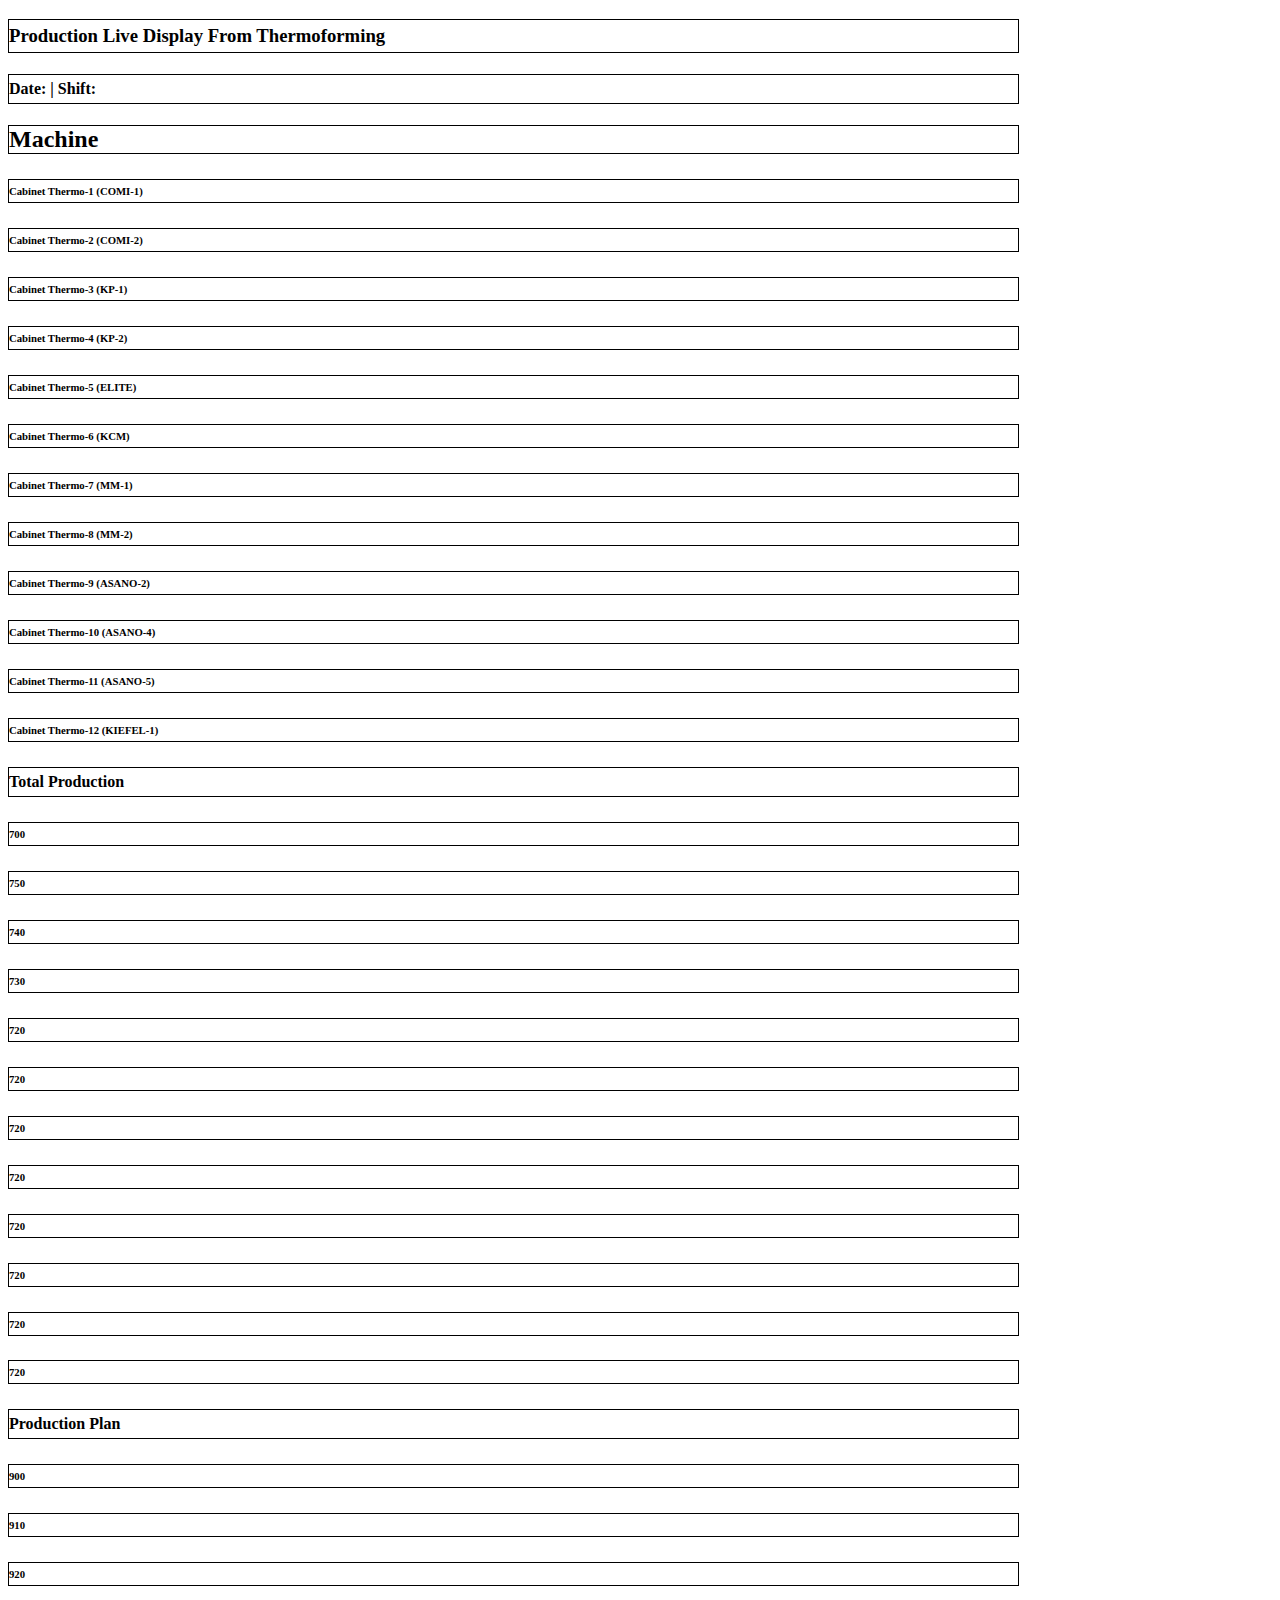
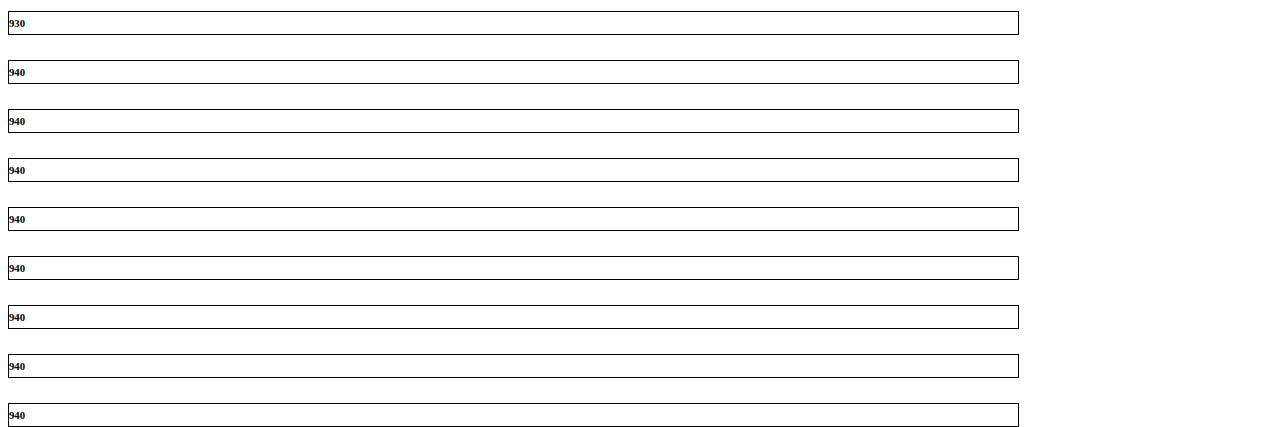
<file: index.html>
<!DOCTYPE html>
<html lang="en">
  <head>
    <meta charset="UTF-8" />
    <meta http-equiv="X-UA-Compatible" content="IE=edge" />
    <meta name="viewport" content="width=device-width, initial-scale=1.0" />
    <title>Document</title>
    <link
      href="https://cdn.jsdelivr.net/npm/bootstrap@5.0.2/dist/css/bootstrap.min.css"
      rel="stylesheet"
      integrity="sha384-EVSTQN3/azprG1Anm3QDgpJLIm9Nao0Yz1ztcQTwFspd3yD65VohhpuuCOmLASjC"
      crossorigin="anonymous"
    />
    <link rel="stylesheet" href="style.css" />
  </head>
  <body>
    <div id="display" class="container mt-1">
      <h3 class="text-center" id="border">
        Production Live Display From Thermoforming
      </h3>
      <h4 class="text-center" id="border">
        Date: <span id="date"><?php echo ?></span>| Shift:<span id="shift"> </span>
      </h4>
      <div class="row">
        <div class="col-xl-6">
          <h2 class="text-center mt-1" id="border-head">Machine</h2>
          <h6 id="border">Cabinet Thermo-1 (COMI-1)</h6>
          <h6 id="border">Cabinet Thermo-2 (COMI-2)</h6>
          <h6 id="border">Cabinet Thermo-3 (KP-1)</h6>
          <h6 id="border">Cabinet Thermo-4 (KP-2)</h6>
          <h6 id="border">Cabinet Thermo-5 (ELITE)</h6>
          <h6 id="border">Cabinet Thermo-6 (KCM)</h6>
          <h6 id="border">Cabinet Thermo-7 (MM-1)</h6>
          <h6 id="border">Cabinet Thermo-8 (MM-2)</h6>
          <h6 id="border">Cabinet Thermo-9 (ASANO-2)</h6>
          <h6 id="border">Cabinet Thermo-10 (ASANO-4)</h6>
          <h6 id="border">Cabinet Thermo-11 (ASANO-5)</h6>
          <h6 id="border">Cabinet Thermo-12 (KIEFEL-1)</h6>
        </div>
        <div class="col-xl-3 mt-1">
          <h4 class="text-center" id="border">Total Production</h4>
          <h6 class="text-center" id="border">700</h6>
          <h6 class="text-center" id="border">750</h6>
          <h6 class="text-center" id="border">740</h6>
          <h6 class="text-center" id="border">730</h6>
          <h6 class="text-center" id="border">720</h6>
          <h6 class="text-center" id="border">720</h6>
          <h6 class="text-center" id="border">720</h6>
          <h6 class="text-center" id="border">720</h6>
          <h6 class="text-center" id="border">720</h6>
          <h6 class="text-center" id="border">720</h6>
          <h6 class="text-center" id="border">720</h6>
          <h6 class="text-center" id="border">720</h6>
        </div>
        <div class="col-xl-3 mt-1">
          <h4 class="text-center" id="border">Production Plan</h4>
          <h6 class="text-center" id="border">900</h6>
          <h6 class="text-center" id="border">910</h6>
          <h6 class="text-center" id="border">920</h6>
          <h6 class="text-center" id="border">930</h6>
          <h6 class="text-center" id="border">940</h6>
          <h6 class="text-center" id="border">940</h6>
          <h6 class="text-center" id="border">940</h6>
          <h6 class="text-center" id="border">940</h6>
          <h6 class="text-center" id="border">940</h6>
          <h6 class="text-center" id="border">940</h6>
          <h6 class="text-center" id="border">940</h6>
          <h6 class="text-center" id="border">940</h6>
        </div>
      </div>


      <script>
        // document.getElementById('shift').innerHTML('formValue');
        window.addEventListener('load',()=>{

          const shift = localStorage.getItem('SHIFT');
          const date = localStorage.getItem('DATE');

          document.getElementById('date').innerHTML = shift;
          document.getElementById('shift').innerHTML = date;
        })
      </script>
      <!-- <script>
        let value = document.getElementById('shift').value;
        console.log(value); -->
      </script>
      <script
        src="https://cdn.jsdelivr.net/npm/bootstrap@5.0.2/dist/js/bootstrap.bundle.min.js"
        integrity="sha384-MrcW6ZMFYlzcLA8Nl+NtUVF0sA7MsXsP1UyJoMp4YLEuNSfAP+JcXn/tWtIaxVXM"
        crossorigin="anonymous"
      ></script>
    </div>
  </body>
</html>
</file>
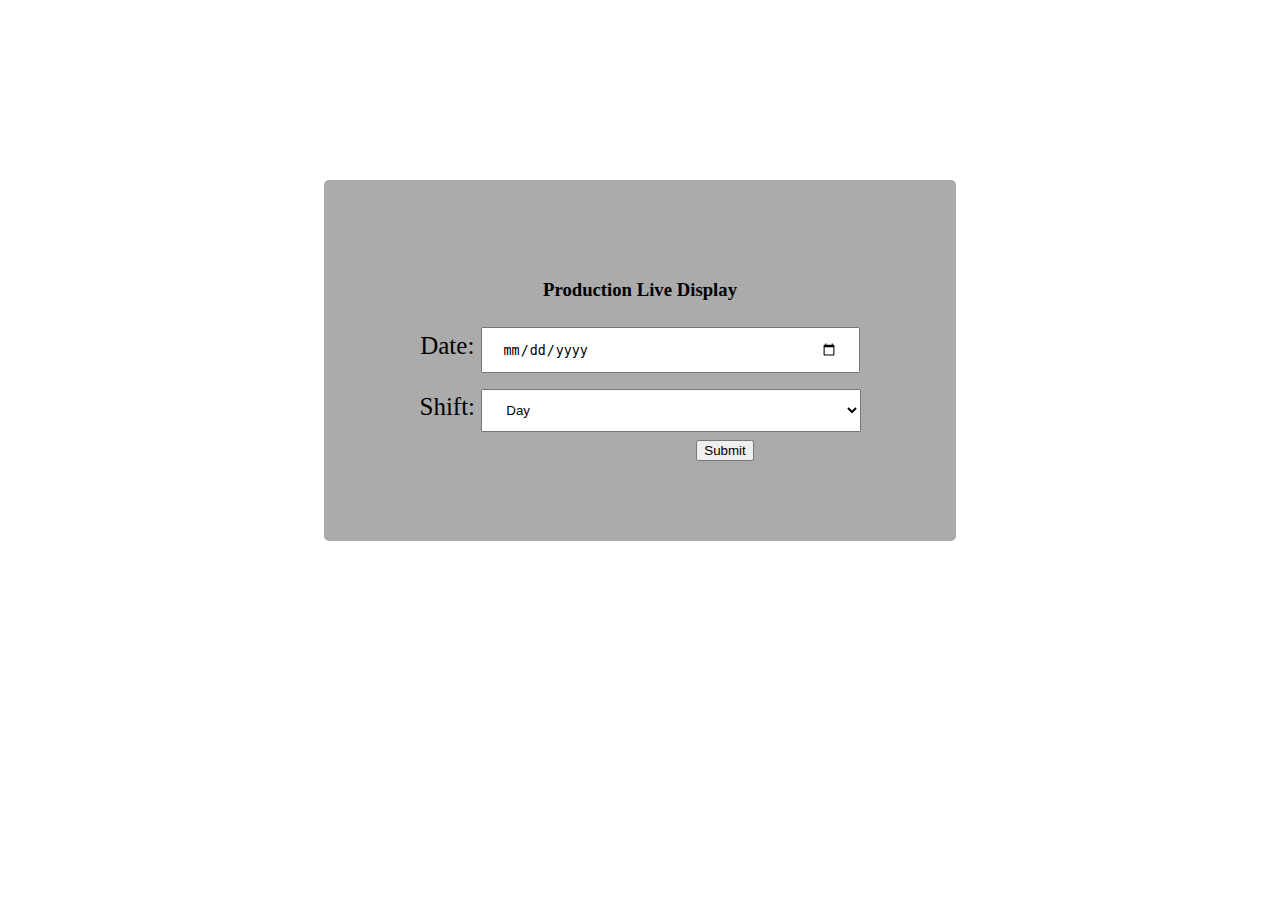
<file: home.html>
<!DOCTYPE html>
<html lang="en">
  <head>
    <meta charset="UTF-8" />
    <meta http-equiv="X-UA-Compatible" content="IE=edge" />
    <meta name="viewport" content="width=device-width, initial-scale=1.0" />
    <title>Document</title>
    <link rel="stylesheet" href="home_style.css" />
    <!-- <a href="index.html"></a> -->
    <link
      href="https://cdn.jsdelivr.net/npm/bootstrap@5.0.2/dist/css/bootstrap.min.css"
      rel="stylesheet"
      integrity="sha384-EVSTQN3/azprG1Anm3QDgpJLIm9Nao0Yz1ztcQTwFspd3yD65VohhpuuCOmLASjC"
      crossorigin="anonymous"
    />
  </head>
  <body>
    <div class="head">
      <form id="form" action="index.html" method="get">
        <h3>Production Live Display</h3>
        <div>
          <label for="">Date: </label>
          <input id="date" type="date" />
        </div>
        <div class="mb-1">
          <label for="shift">Shift: </label>
          <select name="shift" id="shift">
            <option value="Day">Day</option>
            <option value="Evinig">Evinig</option>
            <option value="Night">Night</option>
          </select>
        </div>
        <a href="index.html" class="text-decoration-none">
          <div id="button" class="d-grid col-7">
            <button class="btn btn-primary" name valuetype="submit" onclick='handleValue();'">
              Submit
            </button>
          </div>
        </a>
      </form>
    </div>

    <script>
      function handleValue() {
        let shiftValue = document.getElementById("shift").value;
        let dateValue = document.getElementById("date").value;


        localStorage.setItem('SHIFT',shiftValue);
        localStorage.setItem('DATE',dateValue);
        return;
        console.log(value);
      }
    </script>
    <script
      src="https://cdn.jsdelivr.net/npm/bootstrap@5.0.2/dist/js/bootstrap.bundle.min.js"
      integrity="sha384-MrcW6ZMFYlzcLA8Nl+NtUVF0sA7MsXsP1UyJoMp4YLEuNSfAP+JcXn/tWtIaxVXM"
      crossorigin="anonymous"
    ></script>
  </body>
</html>
</file>
<file: style.css>
#display{
  width: 80%;
  height: 100px;
}
#border {
  border: 1px solid black;
  padding: 5px 0;
}
#border-head {
  border: 1px solid black;
  /* padding: 17px 0; */
}
</file>
<file: home_style.css>
.head {
  margin: auto;
  width: 50%;
  align-items: center;
  justify-content: center;
  text-align: center;
  margin-top: 20vh;
  background-color: #ababab;
  padding: 80px 0;
  border-radius: 5px;
}
label {
  font-size: 25px;
}
select {
  width: 60%;
  padding: 12px 20px;
  margin: 8px 0;
  box-sizing: border-box;
}
input[type="date"] {
  width: 60%;
  padding: 12px 20px;
  margin: 8px 0;
  box-sizing: border-box;
}

#button {
  margin-left: 170px;
  text-align: center;
}
a {
  text-decoration: none;
}
</file>
